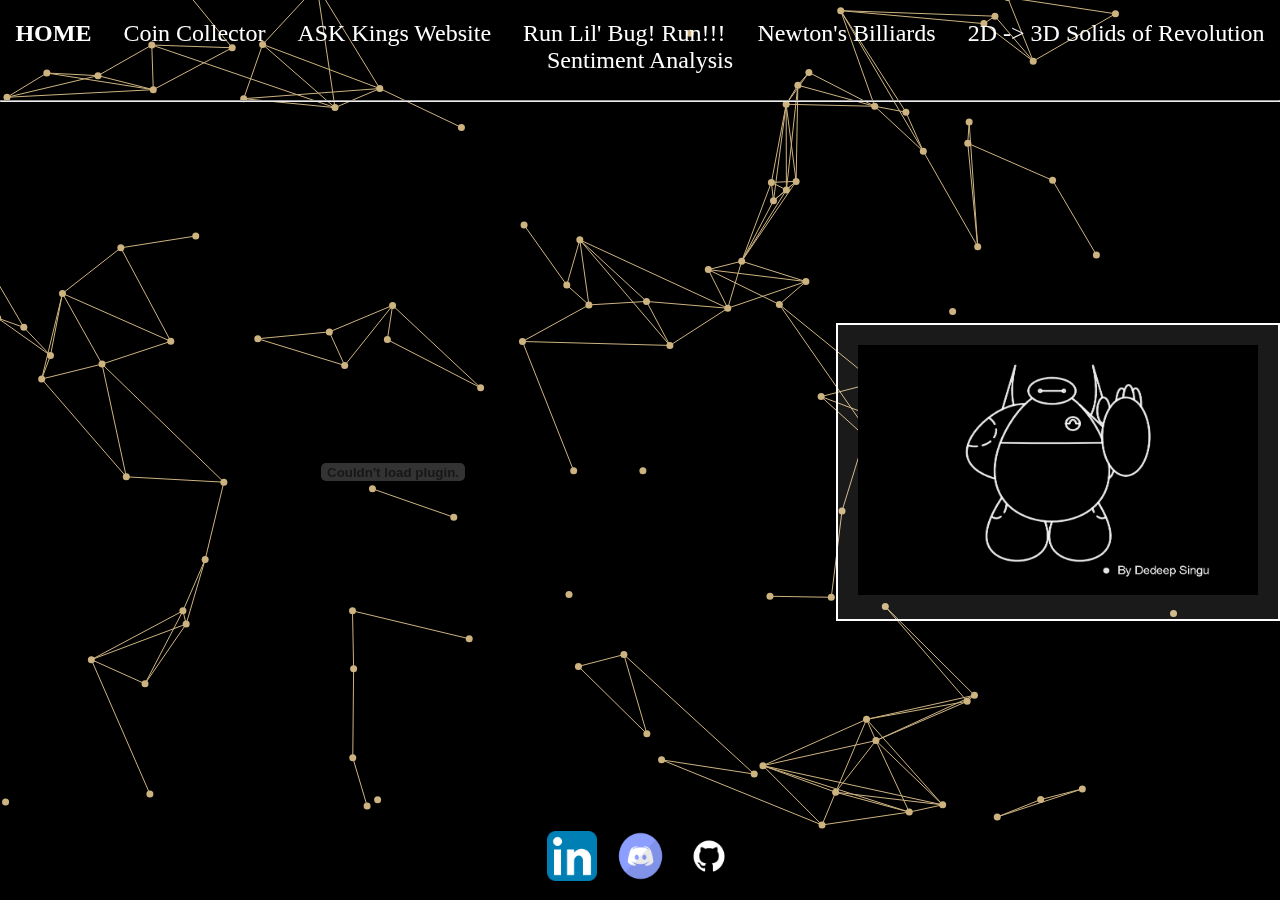
<file: games/baymaxxy.html>
<!DOCTYPE html>
<html>
<head>
  <title>Dedeep Singu | Baymaxxy</title>
  <link rel="stylesheet" type="text/css" href="../style.css">
  <meta name="viewport" content="width=device-width, initial-scale=1.0">
  <link rel="stylesheet" href="https://use.fontawesome.com/releases/v5.2.0/css/all.css" integrity="sha384-hWVjflwFxL6sNzntih27bfxkr27PmbbK/iSvJ+a4+0owXq79v+lsFkW54bOGbiDQ" crossorigin="anonymous" type="text/css">
  <link href="https://fonts.googleapis.com/css?family=Indie+Flower|Raleway:400,700&amp;subset=latin-ext" rel="stylesheet">
  <script type="text/javascript" src="../js/jquery.particleground.js"></script>
  <script type="text/javascript" src="../js/demo.js"></script>
  <script type="text/javascript">
    $(document).ready(function() {
      $('#particles').particleground({
        dotColor: '#E8DDCB',
        lineColor: '#E8DDCB'
      });
    });
  </script>
  <style>
    /* Responsive styles */
    @media only screen and (max-width: 768px) {
      /* Adjust font sizes */
      body {
        font-size: 16px;
      }
      .navbar a {
        font-size: 14px;
      }
      .content-box {
        font-size: 18px;
      }
      /* Adjust layout */
      .container {
        flex-direction: column;
      }
      .content-box {
        margin-top: 20px;
      }
      .thumb_link {
        margin-top: 20px;
      }
      /* Adjust image sizes */
      embed[src="../img/Dedeep Singu - Baymaxxy.pdf"] {
        width: 100%;
        height: auto;
      }
      embed[src="../img/baymaxxy.png"] {
        width: 100%;
        height: auto;
      }
    }
  </style>
</head>
<body align="center">
  <div class="navbar" class="title">
    <a href="../index.html"> <strong>HOME</strong></a>
    <a href="coinCollector.html">Coin Collector</a>
    <a href="https://dsingu2005.github.io/ASKKings/">ASK Kings Website</a>
    <a href="runlilbugrun.html">Run Lil' Bug! Run!!!</a>
    <a href="newtonsbilliards.html">Newton's Billiards</a>
    <a href="solidsofrev.html">2D -> 3D Solids of Revolution</a>
    <a href="sentiment-analysis.html">Sentiment Analysis</a>
    <br><br><hr>
   </div> <br>
  <div class="container">
    <embed src="../img/Dedeep Singu - Baymaxxy.pdf" width="1000" height="550px">
    <div class="content-box">
        <a tabindex="-1" class="thumb_link game_link" href="https://www.desmos.com/calculator/fre7g6ew4i">
        <embed src="../img/baymaxxy.png" width="400" height="250"> 
    </div>
  </div>
<footer style="display: flex; justify-content: center; padding: 10px">
  <h4><a href="https://www.linkedin.com/in/dedeep-singu-2aa978218"><img src="../img/linkedinlogo.png" alt="LinkedIn Profile" width="50" height="50"></a></h4>
  <h4 style="margin-left: 20px; margin-right: 20px"><a href="https://discord.com/channels/@dip_dip"><img src="../img/discordlogo.png" alt="Discord Profile" width="47" height="50"></a></h4>
  <h4><a href="https://github.com/dsingu2005"><img src="../img/githublogo.png" alt="GitHub Profile" width="50" height="50"></a></h4>
</footer>
  <div id="particles"></div>
</body>


</html>
</file>
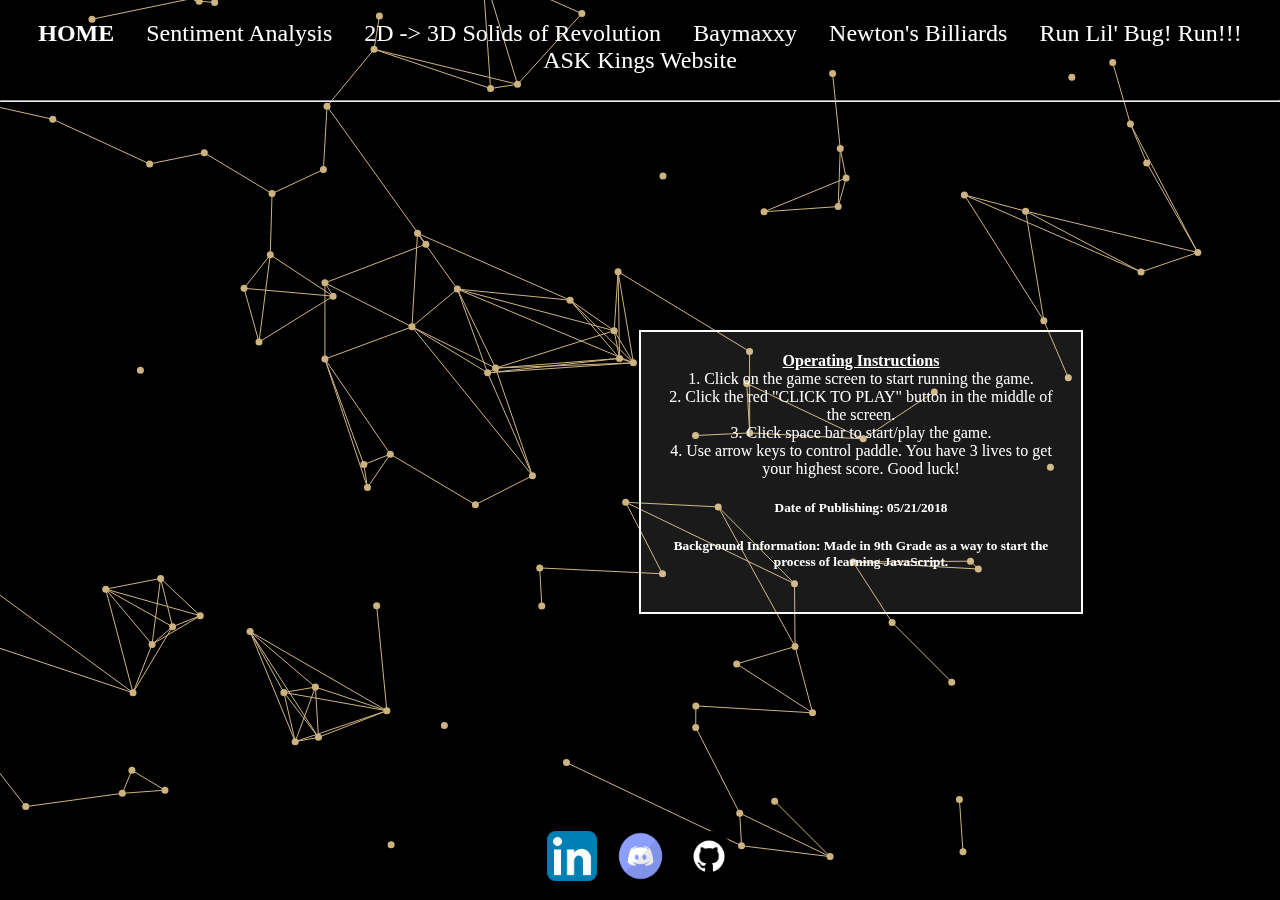
<file: games/coinCollector.html>
<!DOCTYPE html>
<html>
<head>
  <title>Dedeep Singu | Coin Collector</title>
  <link rel="stylesheet" type="text/css" href="../style.css">
  <meta name="viewport" content="width=device-width, initial-scale=1.0">
  <link rel="stylesheet" href="https://use.fontawesome.com/releases/v5.2.0/css/all.css" integrity="sha384-hWVjflwFxL6sNzntih27bfxkr27PmbbK/iSvJ+a4+0owXq79v+lsFkW54bOGbiDQ" crossorigin="anonymous" type="text/css">
  <link href="https://fonts.googleapis.com/css?family=Indie+Flower|Raleway:400,700&amp;subset=latin-ext" rel="stylesheet">
  <script type="text/javascript" src="../js/jquery.particleground.js"></script>
  <script type="text/javascript" src="../js/demo.js"></script>
  <script type="text/javascript">
    $(document).ready(function() {
      $('#particles').particleground({
        dotColor: '#E8DDCB',
        lineColor: '#E8DDCB'
      });
    });
  </script>
</head>
<body align="center">
<div class="navbar" class="title">
    <a href="../index.html"> <strong>HOME</strong></a>
    <a href="sentiment-analysis.html">Sentiment Analysis</a>
    <a href="solidsofrev.html">2D -> 3D Solids of Revolution</a>
    <a href="baymaxxy.html">Baymaxxy</a>
    <a href="newtonsbilliards.html">Newton's Billiards</a>
    <a href="runlilbugrun.html">Run Lil' Bug! Run!!!</a>
    <a href="https://dsingu2005.github.io/ASKKings/">ASK Kings Website</a>

    <br><br><hr>
  </div> <br>
  <div class="container">
    <iframe width="392" height="620" style="border: 0px;" src="https://studio.code.org/projects/applab/sX-YpZny3d1pH_Satg5OLyZYbeC3tLjzhqDk5vwKYbc/embed"></iframe>
  <div class="content-box">
    <u><strong>Operating Instructions</strong></u> <br>
    <p>1. Click on the game screen to start running the game. <br>
    2. Click the red "CLICK TO PLAY" button in the middle of the screen. <br>
    3. Click space bar to start/play the game. <br>
    4. Use arrow keys to control paddle. You have 3 lives to get your highest score. Good luck! </p>
    <h5>Date of Publishing: 05/21/2018</h5>
    <h5>Background Information: Made in 9th Grade as a way to start the process of learning JavaScript.</h5>
  </div>
</div>

<footer style="display: flex; justify-content: center; padding: 10px">
  <h4><a href="https://www.linkedin.com/in/dedeep-singu-2aa978218"><img src="../img/linkedinlogo.png" alt="LinkedIn Profile" width="50" height="50"></a></h4>
  <h4 style="margin-left: 20px; margin-right: 20px"><a href="https://discord.com/channels/@dip_dip"><img src="../img/discordlogo.png" alt="Discord Profile" width="47" height="50"></a></h4>
  <h4><a href="https://github.com/dsingu2005"><img src="../img/githublogo.png" alt="GitHub Profile" width="50" height="50"></a></h4>
</footer>

  <div id="particles"></div>
</body>
</html>
</file>
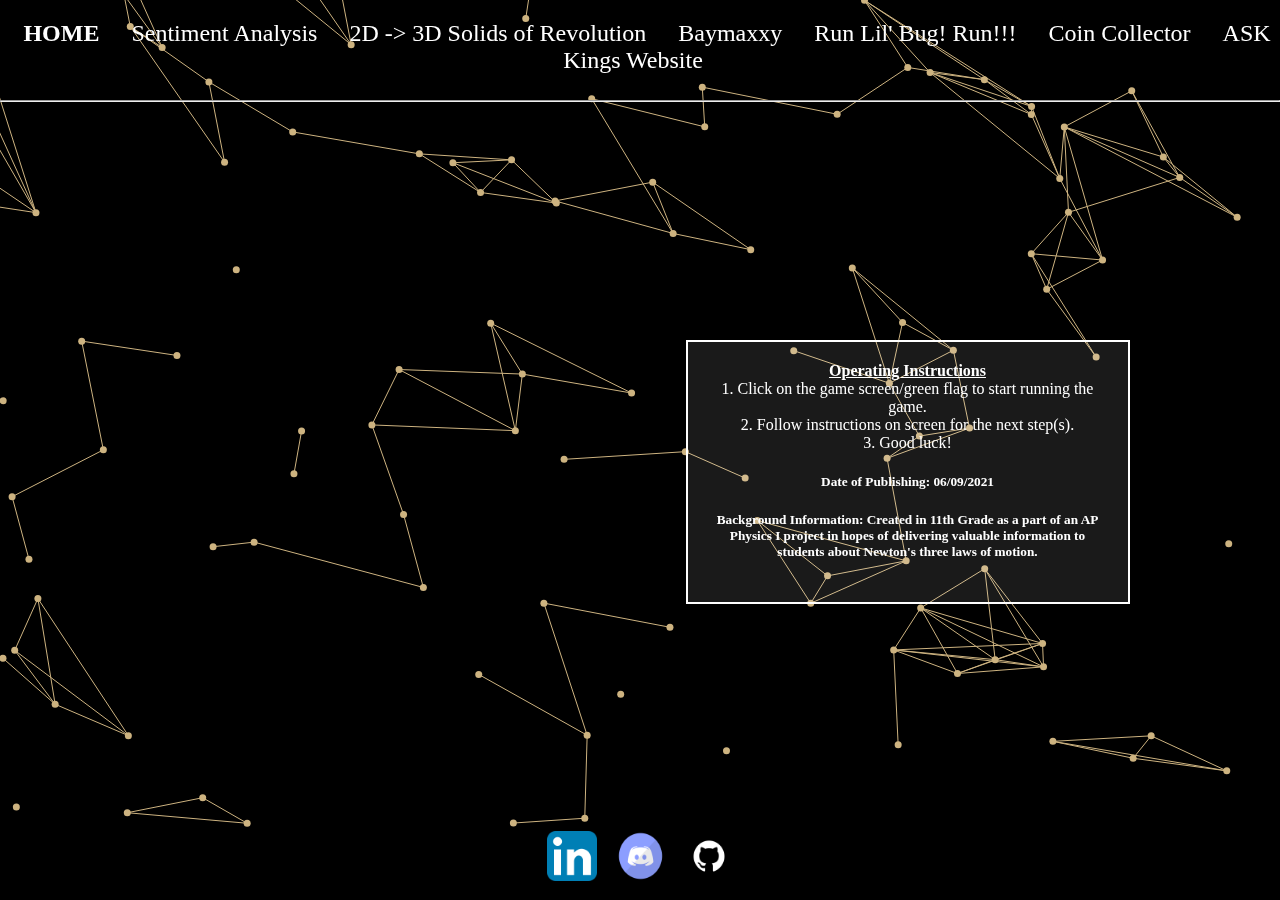
<file: games/newtonsbilliards.html>
<!DOCTYPE html>
<html>
<head>
  <title>Dedeep Singu | Newton's Billiards</title>
  <link rel="stylesheet" type="text/css" href="../style.css">
  <meta name="viewport" content="width=device-width, initial-scale=1.0">
  <link rel="stylesheet" href="https://use.fontawesome.com/releases/v5.2.0/css/all.css" integrity="sha384-hWVjflwFxL6sNzntih27bfxkr27PmbbK/iSvJ+a4+0owXq79v+lsFkW54bOGbiDQ" crossorigin="anonymous" type="text/css">
  <link href="https://fonts.googleapis.com/css?family=Indie+Flower|Raleway:400,700&amp;subset=latin-ext" rel="stylesheet">
 
  <script type="text/javascript" src="../js/jquery.particleground.js"></script>
  <script type="text/javascript" src="../js/demo.js"></script>
  <script type="text/javascript">
    $(document).ready(function() {
      $('#particles').particleground({
        dotColor: '#E8DDCB',
        lineColor: '#E8DDCB'
      });
    });
  </script>
</head>
<body align="center">
  <div class="navbar" class="title">
    <a href="../index.html"> <strong>HOME</strong></a>
    <a href="sentiment-analysis.html">Sentiment Analysis</a>
    <a href="solidsofrev.html">2D -> 3D Solids of Revolution</a>
    <a href="baymaxxy.html">Baymaxxy</a>
    <a href="runlilbugrun.html">Run Lil' Bug! Run!!!</a>
    <a href="coinCollector.html">Coin Collector</a>
    <a href="https://dsingu2005.github.io/ASKKings/">ASK Kings Website</a>
    <br><br><hr>
  </div> <br>
  <div class="container">
    <iframe src="https://scratch.mit.edu/projects/542552093/embed" allowtransparency="true" width="485" height="402" frameborder="0" scrolling="no" allowfullscreen></iframe>
    <div class="content-box">
      <u><strong>Operating Instructions</strong></u> <br>
      <p>1. Click on the game screen/green flag to start running the game. <br>
      2. Follow instructions on screen for the next step(s). <br>
      3. Good luck! </p>
      <h5>Date of Publishing: 06/09/2021</h5>
      <h5>Background Information: Created in 11th Grade as a part of an AP Physics I project in hopes of delivering valuable information to students about Newton's three laws of motion.</h5>
    </div>
  </div>
<footer style="display: flex; justify-content: center; padding: 10px">
  <h4><a href="https://www.linkedin.com/in/dedeep-singu-2aa978218"><img src="../img/linkedinlogo.png" alt="LinkedIn Profile" width="50" height="50"></a></h4>
  <h4 style="margin-left: 20px; margin-right: 20px"><a href="https://discord.com/channels/@dip_dip"><img src="../img/discordlogo.png" alt="Discord Profile" width="47" height="50"></a></h4>
  <h4><a href="https://github.com/dsingu2005"><img src="../img/githublogo.png" alt="GitHub Profile" width="50" height="50"></a></h4>
</footer>
  <div id="particles"></div>
</body>
</html>
</file>
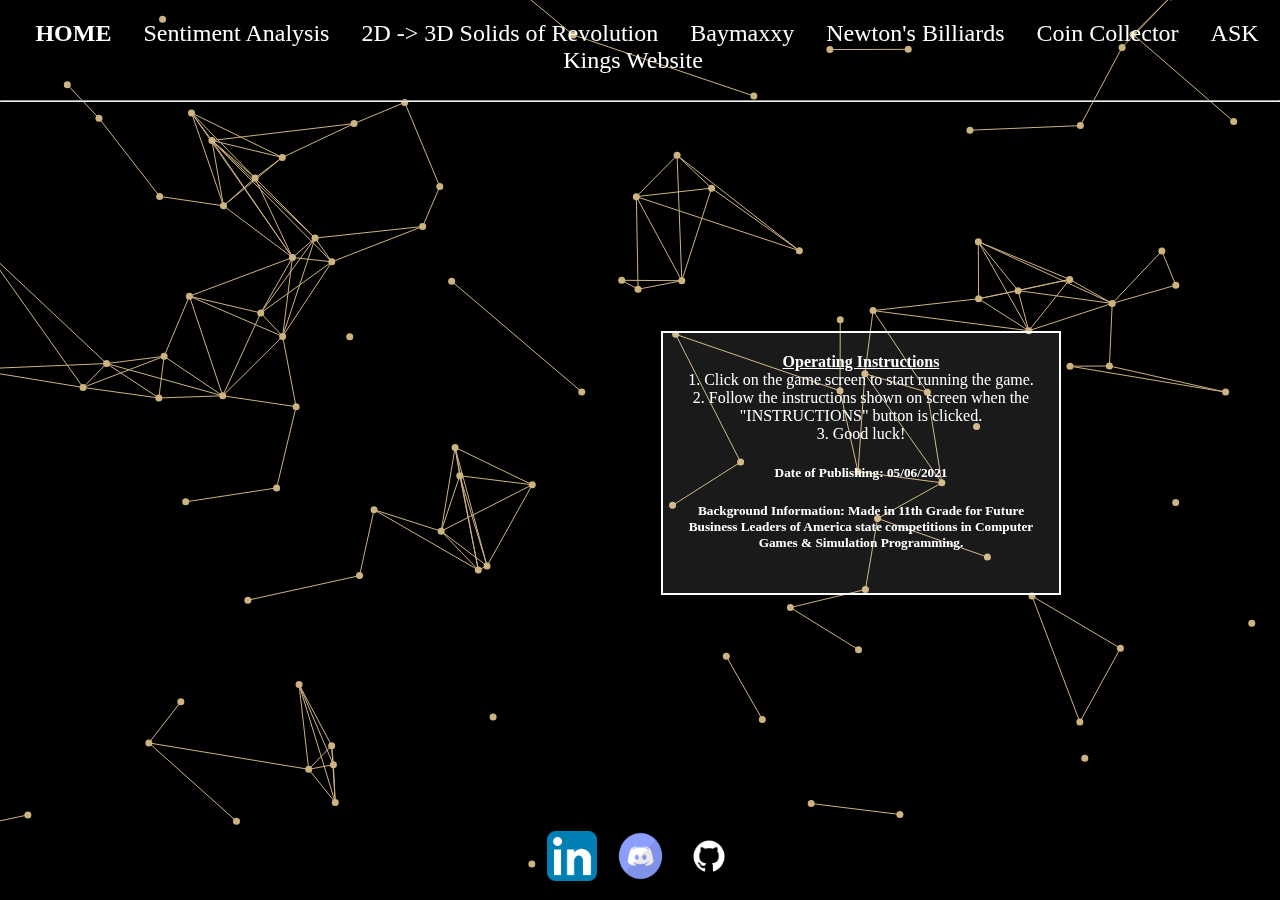
<file: games/runlilbugrun.html>
<!DOCTYPE html>
<html>
<head>
  <title>Dedeep Singu | Run Lil' Bug! RUN!!!</title>
  <link rel="stylesheet" type="text/css" href="../style.css">
  <meta name="viewport" content="width=device-width, initial-scale=1.0">
  <link rel="stylesheet" href="https://use.fontawesome.com/releases/v5.2.0/css/all.css" integrity="sha384-hWVjflwFxL6sNzntih27bfxkr27PmbbK/iSvJ+a4+0owXq79v+lsFkW54bOGbiDQ" crossorigin="anonymous" type="text/css">
  <link href="https://fonts.googleapis.com/css?family=Indie+Flower|Raleway:400,700&amp;subset=latin-ext" rel="stylesheet">
  <script type="text/javascript" src="../js/jquery.particleground.js"></script>
  <script type="text/javascript" src="../js/demo.js"></script>
  <script type="text/javascript">
    $(document).ready(function() {
      $('#particles').particleground({
        dotColor: '#E8DDCB',
        lineColor: '#E8DDCB'
      });
    });
  </script>
  <style>
    /* Your existing CSS here */
    .container {
      display: flex;
      justify-content: center;
      align-items: center;
    }

    .content-box {
      padding: 20px;
      box-sizing: border-box;
    }
  </style>
</head>
<body align="center">
  <div class="navbar" class="title">
    <a href="../index.html"> <strong>HOME</strong></a>
    <a href="sentiment-analysis.html">Sentiment Analysis</a>
    <a href="solidsofrev.html">2D -> 3D Solids of Revolution</a>
    <a href="baymaxxy.html">Baymaxxy</a>
    <a href="newtonsbilliards.html">Newton's Billiards</a>
    <a href="coinCollector.html">Coin Collector</a>
    <a href="https://dsingu2005.github.io/ASKKings/">ASK Kings Website</a>
    <br><br><hr>
  </div>
  <div class="container">
    <iframe align="center" width="392" height="620" style="border: 0px;" src="https://studio.code.org/projects/applab/QFJX3fLHAv9hYMDUFe5hZtRIcR5ep55teh5mHv-Njw4/embed"></iframe>
    <div class="content-box">
      <u><strong>Operating Instructions</strong></u> <br>
      <p>1. Click on the game screen to start running the game. <br>
      2. Follow the instructions shown on screen when the "INSTRUCTIONS" button is clicked. <br>
      3. Good luck! </p>
      <h5>Date of Publishing: 05/06/2021</h5>
      <h5>Background Information: Made in 11th Grade for Future Business Leaders of America state competitions in Computer Games & Simulation Programming.</h5>
    </div>
  </div>
<footer style="display: flex; justify-content: center; padding: 10px">
  <h4><a href="https://www.linkedin.com/in/dedeep-singu-2aa978218"><img src="../img/linkedinlogo.png" alt="LinkedIn Profile" width="50" height="50"></a></h4>
  <h4 style="margin-left: 20px; margin-right: 20px"><a href="https://discord.com/channels/@dip_dip"><img src="../img/discordlogo.png" alt="Discord Profile" width="47" height="50"></a></h4>
  <h4><a href="https://github.com/dsingu2005"><img src="../img/githublogo.png" alt="GitHub Profile" width="50" height="50"></a></h4>
</footer>
  <div id="particles"></div>
</body>
</html>
</file>
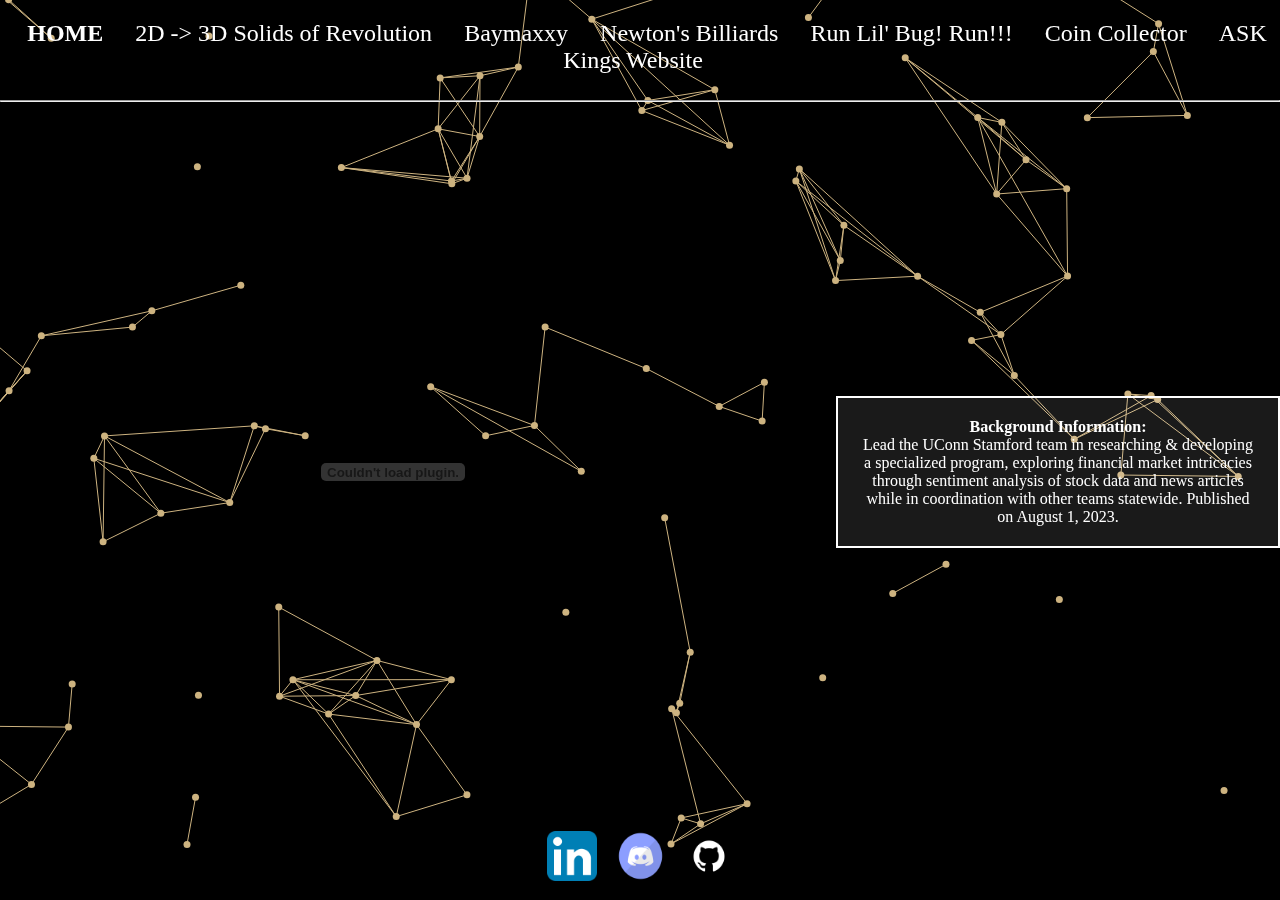
<file: games/sentiment-analysis.html>
<!DOCTYPE html>
<html>
<head>
  <title>Dedeep Singu | Sentiment Analysis</title>
  <link rel="stylesheet" type="text/css" href="../style.css">
  <meta name="viewport" content="width=device-width, initial-scale=1.0">
  <link rel="stylesheet" href="https://use.fontawesome.com/releases/v5.2.0/css/all.css" integrity="sha384-hWVjflwFxL6sNzntih27bfxkr27PmbbK/iSvJ+a4+0owXq79v+lsFkW54bOGbiDQ" crossorigin="anonymous" type="text/css">
  <link href="https://fonts.googleapis.com/css?family=Indie+Flower|Raleway:400,700&amp;subset=latin-ext" rel="stylesheet">
  <script type="text/javascript" src="../js/jquery.particleground.js"></script>
  <script type="text/javascript" src="../js/demo.js"></script>
  <script type="text/javascript">
    $(document).ready(function() {
      $('#particles').particleground({
        dotColor: '#E8DDCB',
        lineColor: '#E8DDCB'
      });
    });
  </script>
</head>
<body align="center">
  <div class="navbar" class="title">
    <a href="../index.html"> <strong>HOME</strong></a>
    <a href="solidsofrev.html">2D -> 3D Solids of Revolution</a>
    <a href="baymaxxy.html">Baymaxxy</a>
    <a href="newtonsbilliards.html">Newton's Billiards</a>
    <a href="runlilbugrun.html">Run Lil' Bug! Run!!!</a>
    <a href="coinCollector.html">Coin Collector</a>
    <a href="https://dsingu2005.github.io/ASKKings/">ASK Kings Website</a>
    <br><br><hr>
   </div> <br>
  <div class="container">
    <embed src="../img/Sentiment.pdf" width="1000" height="550px">
    <div class="content-box">
      <strong>Background Information:</strong><br>
      <p>Lead the UConn Stamford team in researching & developing a specialized program, exploring financial market intricacies through sentiment analysis of stock data and news articles while in coordination with other teams statewide. Published on August 1, 2023.</p>
    </div>
  </div>
<footer style="display: flex; justify-content: center; padding: 10px">
  <h4><a href="https://www.linkedin.com/in/dedeep-singu-2aa978218"><img src="../img/linkedinlogo.png" alt="LinkedIn Profile" width="50" height="50"></a></h4>
  <h4 style="margin-left: 20px; margin-right: 20px"><a href="https://discord.com/channels/@dip_dip"><img src="../img/discordlogo.png" alt="Discord Profile" width="47" height="50"></a></h4>
  <h4><a href="https://github.com/dsingu2005"><img src="../img/githublogo.png" alt="GitHub Profile" width="50" height="50"></a></h4>
</footer>
  <div id="particles"></div>
</body>


</html>
</file>
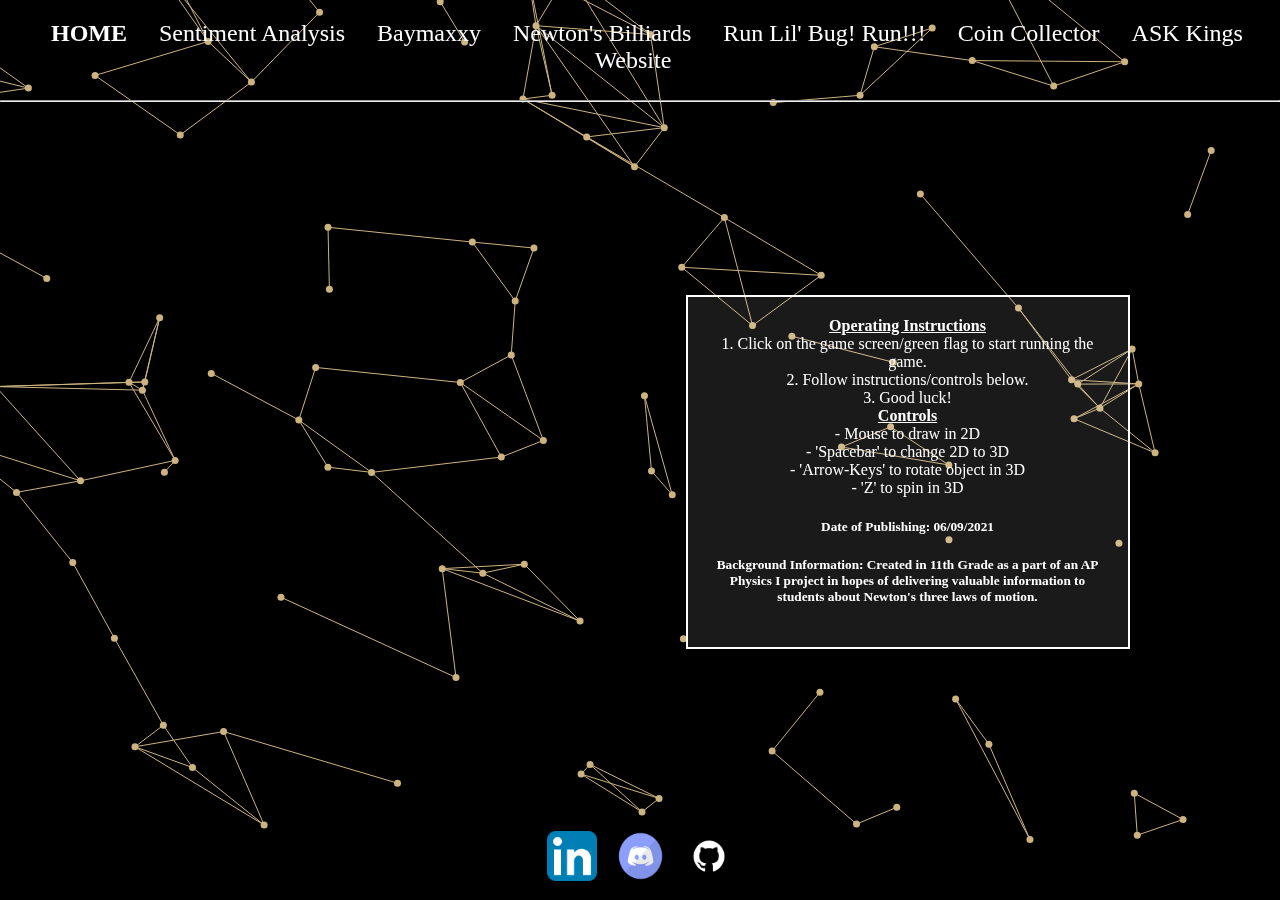
<file: games/solidsofrev.html>
<!DOCTYPE html>
<html>
<head>
  <title>Dedeep Singu | 2D to 3D Solids of Revolution</title>
  <link rel="stylesheet" type="text/css" href="../style.css">
  <meta name="viewport" content="width=device-width, initial-scale=1.0">
  <link rel="stylesheet" href="https://use.fontawesome.com/releases/v5.2.0/css/all.css" integrity="sha384-hWVjflwFxL6sNzntih27bfxkr27PmbbK/iSvJ+a4+0owXq79v+lsFkW54bOGbiDQ" crossorigin="anonymous" type="text/css">
  <link href="https://fonts.googleapis.com/css?family=Indie+Flower|Raleway:400,700&amp;subset=latin-ext" rel="stylesheet">
  <script type="text/javascript" src="../js/jquery.particleground.js"></script>
  <script type="text/javascript" src="../js/demo.js"></script>
  <script type="text/javascript">
    $(document).ready(function() {
      $('#particles').particleground({
        dotColor: '#E8DDCB',
        lineColor: '#E8DDCB'
      });
    });
  </script>
</head>
<body align="center">
  <div class="navbar" class="title">
    <a href="../index.html"> <strong>HOME</strong></a>
    <a href="sentiment-analysis.html">Sentiment Analysis</a>
    <a href="baymaxxy.html">Baymaxxy</a>
    <a href="newtonsbilliards.html">Newton's Billiards</a>
    <a href="runlilbugrun.html">Run Lil' Bug! Run!!!</a>
    <a href="coinCollector.html">Coin Collector</a>
    <a href="https://dsingu2005.github.io/ASKKings/">ASK Kings Website</a>
    <br><br><hr>
   </div> <br>
  <div class="container">
    <iframe src="https://scratch.mit.edu/projects/543778178/embed" allowtransparency="true" width="485" height="402" frameborder="0" scrolling="no" allowfullscreen></iframe>
    <div class="content-box">
      <u><strong>Operating Instructions</strong></u> <br>
      <p>1. Click on the game screen/green flag to start running the game. <br>
      2. Follow instructions/controls below. <br>
      3. Good luck! </p>
      <u><strong>Controls</strong></u><br>
      <p>- Mouse to draw in 2D <br>
      - 'Spacebar' to change 2D to 3D <br>
      - 'Arrow-Keys' to rotate object in 3D <br>
      - 'Z' to spin in 3D </p>
      <h5>Date of Publishing: 06/09/2021</h5>
      <h5>Background Information: Created in 11th Grade as a part of an AP Physics I project in hopes of delivering valuable information to students about Newton's three laws of motion.</h5>
    </div>
  </div>
<footer style="display: flex; justify-content: center; padding: 10px">
  <h4><a href="https://www.linkedin.com/in/dedeep-singu-2aa978218"><img src="../img/linkedinlogo.png" alt="LinkedIn Profile" width="50" height="50"></a></h4>
  <h4 style="margin-left: 20px; margin-right: 20px"><a href="https://discord.com/channels/@dip_dip"><img src="../img/discordlogo.png" alt="Discord Profile" width="47" height="50"></a></h4>
  <h4><a href="https://github.com/dsingu2005"><img src="../img/githublogo.png" alt="GitHub Profile" width="50" height="50"></a></h4>
</footer>
  <div id="particles"></div>
</body>
</html>
</file>
<file: style.css>
body {
  font-family: 'Roboto Slab', serif;
  background-color: #000000;
  color: #E8DDCB;
  display: flex;
  flex-direction: column;
  margin: 0;
  padding: 0;
  height: 100%;
}

.grid_outer {
  width: 1200px;
  margin: auto;
  display: flex;
  flex-wrap: wrap;
  justify-content: center;
  align-items: center;
}

.game_grid_widget {
  font-size: 18px;
  padding: 30px 20px 0 40px;
}

.browse_game_grid .game_cell,
.game_grid_widget .game_cell {
  display: inline-block;
  position: relative;
  vertical-align: top;
  text-align: left;
  margin: 0 20px 20px 0;
  width: calc(25% - 20px);
  padding: 30px;
  height: 400px;
}

.bitsy-img {
  border-color: #E8DDCB;
  border-width: 5px;
  border-style: solid;
  width: 100%;
  height: 100%;
}

h1, h2 {
  text-align: center;
  margin: 0;
}

h1 {
  font-family: 'Roboto Slab', serif;
  font-size: 50px;
}

h2 {
  font-weight: light;
}

h3 {
  margin-bottom: 0;
}

h4 {
  margin: 5px 0;
}

p {
  margin: 0;
}

a {
  color: #CDB380;
  text-decoration: none;
}

.template-by p {
  text-align: center;
  font-size: medium;
  margin: 50px 0;
}

.html_embed_widget .game_frame iframe {
  height: 0;
  width: 0;
  border: 0;
  box-sizing: border-box;
  max-height: 100%;
  max-width: 100%;
  min-height: 100%;
  min-width: 100%;
  background: #321946;
  margin: 0 auto;
  position: relative;
  background-position: 50% 50%;
}

.center {
  margin: 0 auto;
}

#game {
  background: black;
  width: 100vw;
  max-width: 100vh;
  margin: auto;
  display: block;
}

.credits {
  width: 560px;
  margin: auto;
}

#nightwalk,
#newtonsBilliards,
#solidsofrev,
#sentiment {
  background-color: #000000;
  color: #ffffff;
}

#nightwalk a,
#newtonsBilliards a,
#solidsofrev a,
#sentiment a {
  color: #feac01;
}

#runlilbug {
  background-color: #365c56;
  color: #ffffff;
}

#runlilbug a {
  color: #ffffff;
}

#home {
  background-color: #69b560;
  color: #222222;
}

#home a {
  color: #ffffff;
}

#coinCollector {
  background-color: #ffffff;
  color: #222222;
}

#coinCollector a {
  color: #fa5c5c;
}

#particles {
  position: fixed;
  top: 0;
  right: 0;
  bottom: 0;
  left: 0;
  z-index: -1;
  width: 100%;
  height: 100%;
  overflow: hidden;
}

@media only screen and (max-width: 1000px),
       only screen and (max-width: 100px) {
  h1 {
    font-size: 15px;
  }
}

@media only screen and (max-width: 100px) {
  h1::after {
    height: 8px;
  }
}

@media only screen and (max-width: 100px) {
  #intro {
    padding: 0 10px;
  }
  h1::after {
    height: 6px;
  }
  p,
  .btn {
    font-size: 18px;
  }
}

@media only screen and (max-width: 100px) {
  h1::after {
    height: 4px;
  }
}

.content-wrapper {
  flex: 1;
  display: flex;
  flex-direction: column;
  justify-content: center;
  align-items: center;
}

.template-by {
  margin-top: auto;
  text-align: center;
}

.navbar {
  background-color: #000000;
  overflow: hidden;
  margin-top: 20px;
  background-color: transparent;
}

.navbar a {
  float: center;
  font-size: 24px;
  color: white;
  text-align: center;
  padding: 14px 14px;
  text-decoration: none;
}

.navbar a:hover {
  background-color: #ffffff;
  color: #031634;
}

.title {
  position: relative;
  background-color: rgba(3, 22, 52, 0.9);
  padding: 30px;
  margin: 0;
}

.title h1 {
  color: white;
  text-align: center;
  margin: 0;
}

.content-box {
  max-width: 400px;
  padding: 20px;
  text-align: center;
  border: 2px solid white;
  background-color: rgba(255, 255, 255, 0.1);
  color: white;
  margin-left: 50px;
  animation: zoom 5s infinite;
}

.container {
  display: flex;
  justify-content: center;
  align-items: center;
}

/* .card:hover {
  transform: scale(1.05);
  box-shadow: 0 0 11px rgba(33, 33, 33, .2);
} */

/* .card-img-top {
  transition: transform 1s ease;
} */

.card {
  height: 100%;
  margin: 10px 10px 60px 10px;
}

.card-body {
  display: flex;
  flex-direction: column;
  justify-content: space-between;
  color: #000000;
  background-color: black;
}

.row-spacing {
  margin-bottom: 30px;
}

.col-md-4 {
  margin-bottom: 30px;
}

/* Footer styles */
.template-by {
	margin-top: 50px;
	/* padding: 20px; */
	background-color: #f8f9fa;
	border-radius: 5px;
	box-shadow: 0px 0px 10px rgba(0, 0, 0, 0.1);
}

.template-by h4 {
	font-size: 18px;
	font-weight: 700;
	margin-top: 10px;
}

.template-by a {
	color: #007bff;
	text-decoration: none;
}

.template-by a:hover {
	text-decoration: underline;
}

.m-4 {
  margin: 1.5rem !important;
}

.template-by {
  margin-top: 50px;
  /* padding: 20px; */
  background-color: #f8f9fa;
  border-radius: 5px;
  box-shadow: 0px 0px 10px rgba(0, 0, 0, 0.1);
  display: flex;
  justify-content: center;
  align-items: center;
  flex-wrap: nowrap;
}

.template-by h4 {
  font-size: 18px;
  font-weight: 700;
  margin-top: 10px;
  margin-right: 0;
}

.template-by a {
  color: #080808;
  text-decoration: none;
}

.template-by a:hover {
  text-decoration: underline;
}

.template-by img {
  margin-right: 0;
}

html, body {
  height: 100%;
  margin: 0;
  padding: 0;
}

body {
  display: flex;
  flex-direction: column;
}

.container {
  flex: 1;
}


.typewriter h1 {
  color: #fff;
  font-family: 'Roboto Slab', serif;
  overflow: hidden;
  /* border-right: .15em solid orange; */
  white-space: nowrap;  
  margin: 0 auto;
  letter-spacing: .15em;
  animation: typing 10s steps(40, end) infinite;
}

/* The typing and erasing effect */
@keyframes typing {
  0% { width: 0 }
  50% { width: 100% }
  60%, 70% { width: 100% }
  100% { width: 0 }
}

/* The typewriter cursor effect */
@keyframes blink-caret {
  from, to { border-color: transparent }
  /* 50% { border-color: orange } */
}

.template-by {
  background-color: transparent;
  display: flex;
  justify-content: center;
  align-items: center;
  flex-direction: column;
}

.transparent-input {
  background-color: rgba(255, 255, 255, 0.5);
  color: white;
  border: 2px white;
}

#submit-btn{
  background-color: #ffffff;
  border: none;
  color: rgb(0, 0, 0);
  font-size: 20px;
  padding: 10px 20px;
}
#submit-btn:hover{
  background-color: #cdb380;
  color: white;
}

model-viewer {
  width: 700px;
  height: 600px;
  margin: auto;
}

.card {
  transition: all 0.3s ease-in-out;
  transform-style: preserve-3d;
  perspective: 1000px;
}

.transparent-input {
  font-size: 20px;
}
#message {
  height: 300px !important;
}
/* .card mb-4 shadow-sm{
  background-color: black;
} */

.card-text{
  color: #f8f9fa;
}

#top-icons {
  position: fixed;
  top: 20px;
  right: 20px;
  display: flex;
  flex-direction: column;
  align-items: center;
  justify-content: center;
  z-index: 9999;
}

#top-icons a {
  margin: 10px;
  opacity: 0.5;
  transition: opacity 0.5s ease-in-out;
}

#top-icons a:hover {
  opacity: 1;
}

.btn.btn-sm.btn-outline-secondary {
  background-color: transparent;
  border-color: #ffffff;
  color: #ffffff;
  font-size: 16px;
  padding: 10px 20px;
  transition: all 0.3s ease-in-out;
}

.btn.btn-sm.btn-outline-secondary:hover {
  background-color: #ffffff;
  color: #000000;
}
</file>
